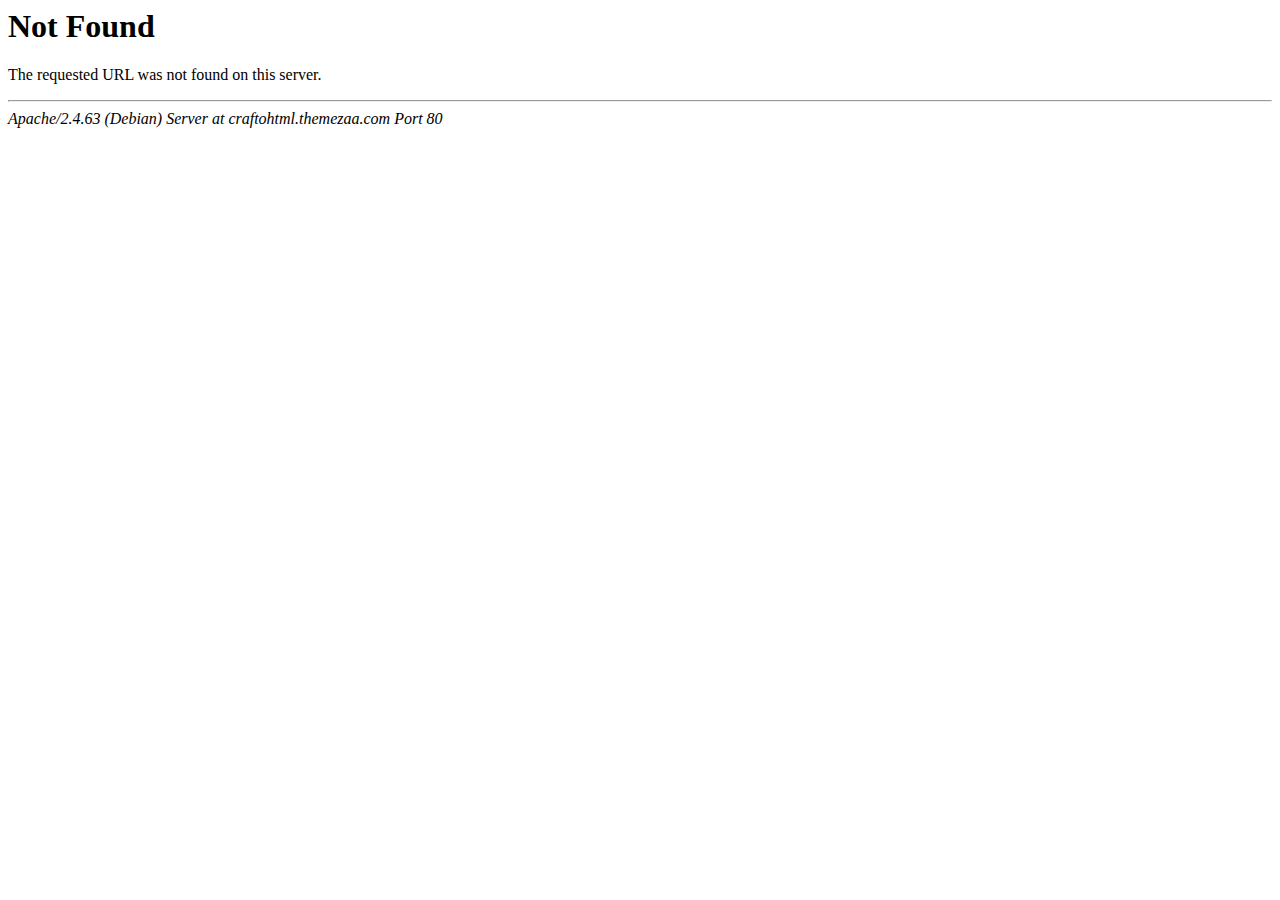
<file: css/mCSB_buttons.html>
<!DOCTYPE HTML PUBLIC "-//IETF//DTD HTML 2.0//EN">
<html><head>
<title>404 Not Found</title>
</head><body>
<h1>Not Found</h1>
<p>The requested URL was not found on this server.</p>
<hr>
<address>Apache/2.4.63 (Debian) Server at craftohtml.themezaa.com Port 80</address>
</body></html>
</file>
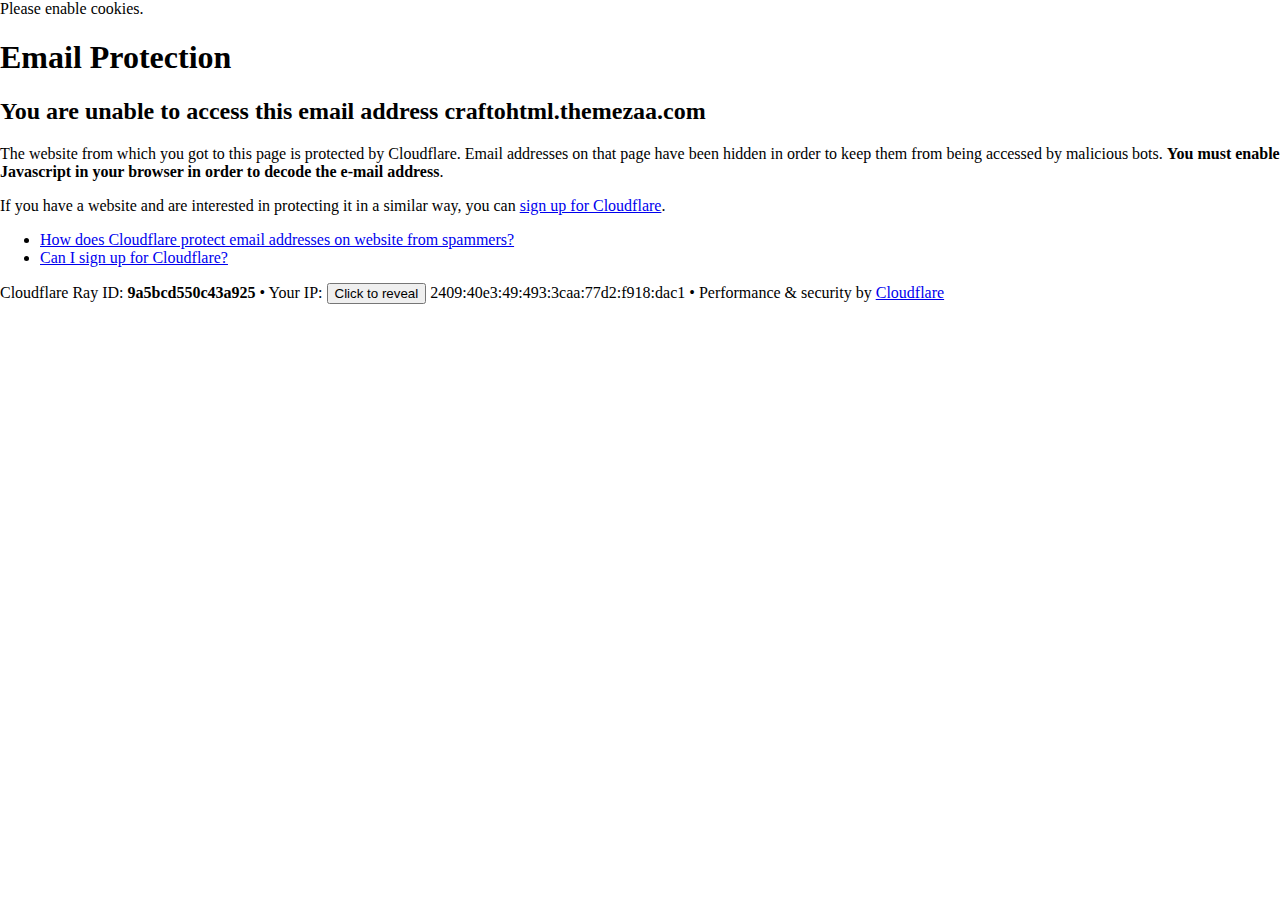
<file: cdn-cgi/l/email-protection.html>
<!DOCTYPE html>
<!--[if lt IE 7]> <html class="no-js ie6 oldie" lang="en-US"> <![endif]-->
<!--[if IE 7]>    <html class="no-js ie7 oldie" lang="en-US"> <![endif]-->
<!--[if IE 8]>    <html class="no-js ie8 oldie" lang="en-US"> <![endif]-->
<!--[if gt IE 8]><!--> <html class="no-js" lang="en-US"> <!--<![endif]-->

<!-- Mirrored from craftohtml.themezaa.com/cdn-cgi/l/email-protection by HTTrack Website Copier/3.x [XR&CO'2014], Fri, 28 Nov 2025 18:22:50 GMT -->
<!-- Added by HTTrack --><meta http-equiv="content-type" content="text/html;charset=UTF-8" /><!-- /Added by HTTrack -->
<head>
<title>Email Protection | Cloudflare</title>
<meta charset="UTF-8" />
<meta http-equiv="Content-Type" content="text/html; charset=UTF-8" />
<meta http-equiv="X-UA-Compatible" content="IE=Edge" />
<meta name="robots" content="noindex, nofollow" />
<meta name="viewport" content="width=device-width,initial-scale=1" />
<link rel="stylesheet" id="cf_styles-css" href="https://craftohtml.themezaa.com/cdn-cgi/styles/cf.errors.css" />
<!--[if lt IE 9]><link rel="stylesheet" id='cf_styles-ie-css' href="/cdn-cgi/styles/cf.errors.ie.css" /><![endif]-->
<style>body{margin:0;padding:0}</style>


<!--[if gte IE 10]><!-->
<script>
  if (!navigator.cookieEnabled) {
    window.addEventListener('DOMContentLoaded', function () {
      var cookieEl = document.getElementById('cookie-alert');
      cookieEl.style.display = 'block';
    })
  }
</script>
<!--<![endif]-->


</head>
<body>
  <div id="cf-wrapper">
    <div class="cf-alert cf-alert-error cf-cookie-error" id="cookie-alert" data-translate="enable_cookies">Please enable cookies.</div>
    <div id="cf-error-details" class="cf-error-details-wrapper">
      <div class="cf-wrapper cf-header cf-error-overview">
        <h1 data-translate="block_headline">Email Protection</h1>
        <h2 class="cf-subheadline"><span data-translate="unable_to_access">You are unable to access this email address</span> craftohtml.themezaa.com</h2>
      </div><!-- /.header -->

      <div class="cf-section cf-wrapper">
        <div class="cf-columns two">
          <div class="cf-column">
            <p>The website from which you got to this page is protected by Cloudflare. Email addresses on that page have been hidden in order to keep them from being accessed by malicious bots. <strong>You must enable Javascript in your browser in order to decode the e-mail address</strong>.</p>
            <p>If you have a website and are interested in protecting it in a similar way, you can <a rel="noopener noreferrer" href="https://www.cloudflare.com/sign-up?utm_source=email_protection">sign up for Cloudflare</a>.</p>
          </div>

          <div class="cf-column">
            <div class="grid_4">
              <div class="rail">
                  <div class="panel">
                      <ul class="nobullets">
                        <li><a rel="noopener noreferrer" class="modal-link-faq" href="https://developers.cloudflare.com/waf/tools/scrape-shield/email-address-obfuscation/">How does Cloudflare protect email addresses on website from spammers?</a></li>
                        <li><a rel="noopener noreferrer" class="modal-link-faq" href="https://developers.cloudflare.com/fundamentals/setup/account/create-account/">Can I sign up for Cloudflare?</a></li>
                    </ul>
                </div>
              </div>
            </div>
          </div>
        </div>
      </div><!-- /.section -->

      <div class="cf-error-footer cf-wrapper w-240 lg:w-full py-10 sm:py-4 sm:px-8 mx-auto text-center sm:text-left border-solid border-0 border-t border-gray-300">
  <p class="text-13">
    <span class="cf-footer-item sm:block sm:mb-1">Cloudflare Ray ID: <strong class="font-semibold">9a5bcd550c43a925</strong></span>
    <span class="cf-footer-separator sm:hidden">&bull;</span>
    <span id="cf-footer-item-ip" class="cf-footer-item hidden sm:block sm:mb-1">
      Your IP:
      <button type="button" id="cf-footer-ip-reveal" class="cf-footer-ip-reveal-btn">Click to reveal</button>
      <span class="hidden" id="cf-footer-ip">2409:40e3:49:493:3caa:77d2:f918:dac1</span>
      <span class="cf-footer-separator sm:hidden">&bull;</span>
    </span>
    <span class="cf-footer-item sm:block sm:mb-1"><span>Performance &amp; security by</span> <a rel="noopener noreferrer" href="https://www.cloudflare.com/5xx-error-landing" id="brand_link" target="_blank">Cloudflare</a></span>
    
  </p>
  <script>(function(){function d(){var b=a.getElementById("cf-footer-item-ip"),c=a.getElementById("cf-footer-ip-reveal");b&&"classList"in b&&(b.classList.remove("hidden"),c.addEventListener("click",function(){c.classList.add("hidden");a.getElementById("cf-footer-ip").classList.remove("hidden")}))}var a=document;document.addEventListener&&a.addEventListener("DOMContentLoaded",d)})();</script>
</div><!-- /.error-footer -->


    </div><!-- /#cf-error-details -->
  </div><!-- /#cf-wrapper -->

  <script>
  window._cf_translation = {};
  
  
</script>

</body>

<!-- Mirrored from craftohtml.themezaa.com/cdn-cgi/l/email-protection by HTTrack Website Copier/3.x [XR&CO'2014], Fri, 28 Nov 2025 18:22:50 GMT -->
</html>
</file>
